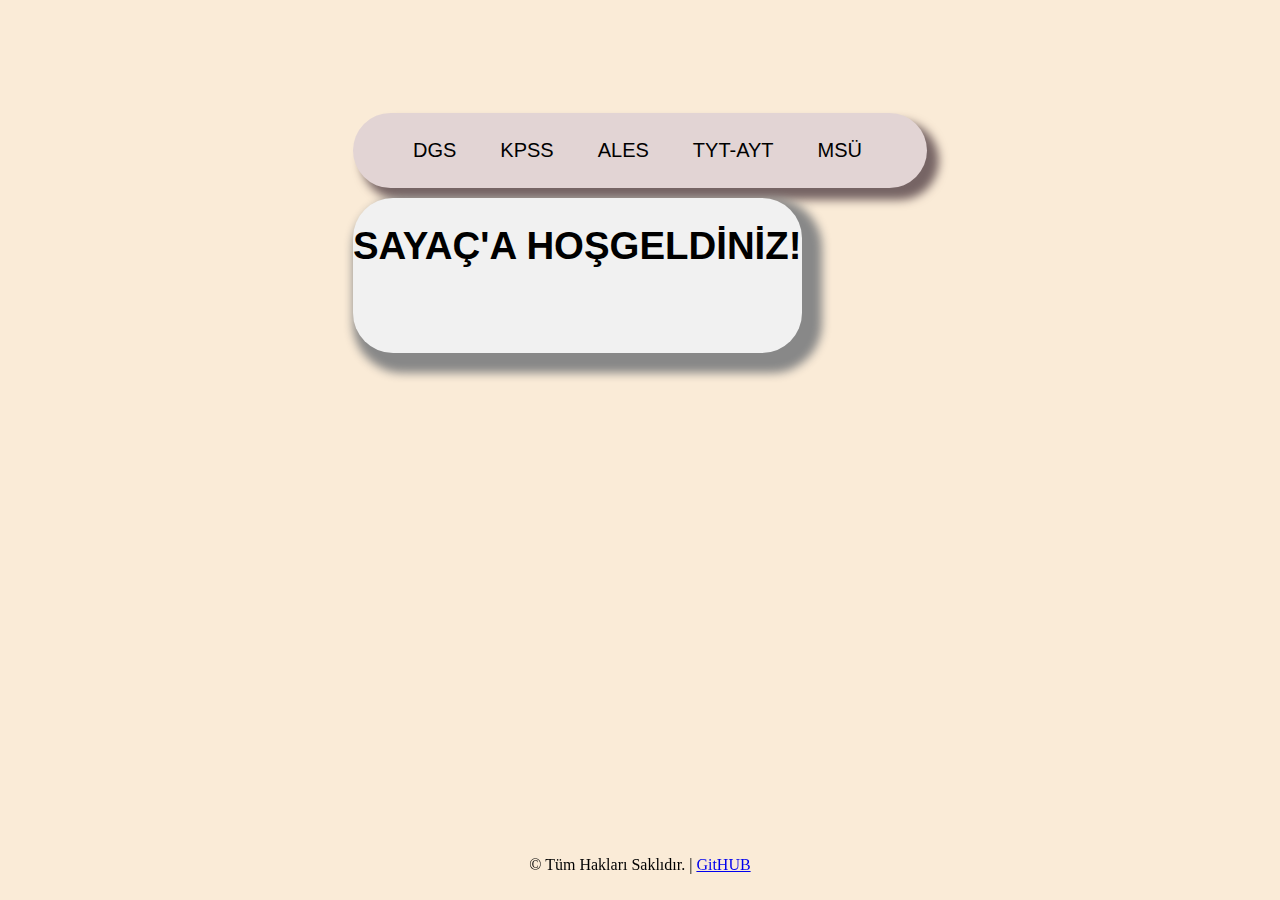
<file: DGS SAYAÇ - Kopya/index.html>
<!DOCTYPE html>
<html lang="en">

<head>
    <meta charset="UTF-8">
    <meta name="viewport" content="width=device-width, initial-scale=1.0">
    <title>DGS SINAV SAYACI</title>
    <link rel="stylesheet" href="style.css">
</head>

<body>
    <main>
        <nav id="nav-bar">
            <ul>
                <a href="#" class="sinav-link" data-sinav="DGS">DGS</a>
                <a href="#" class="sinav-link" data-sinav="KPSS">KPSS</a>
                <a href="#" class="sinav-link" data-sinav="ALES">ALES</a></li>
                <a href="#" class="sinav-link" data-sinav="TYT-AYT">TYT-AYT</a>
                <a href="#" class="sinav-link" data-sinav="MSÜ">MSÜ</a>
            </ul>
        </nav>
        <div id="box">
            <h1 id="heading">SAYAÇ'A HOŞGELDİNİZ!</h1>
            <p id="paragraph"> </p>
        </div>
    </main>

    <script src="script/script.js"></script>


    <footer id="site-footer">
        <p>&copy; Tüm Hakları Saklıdır. | <a href="https://github.com/alimanay">GitHUB </a></p>
    </footer>
</body>

</html>
</file>
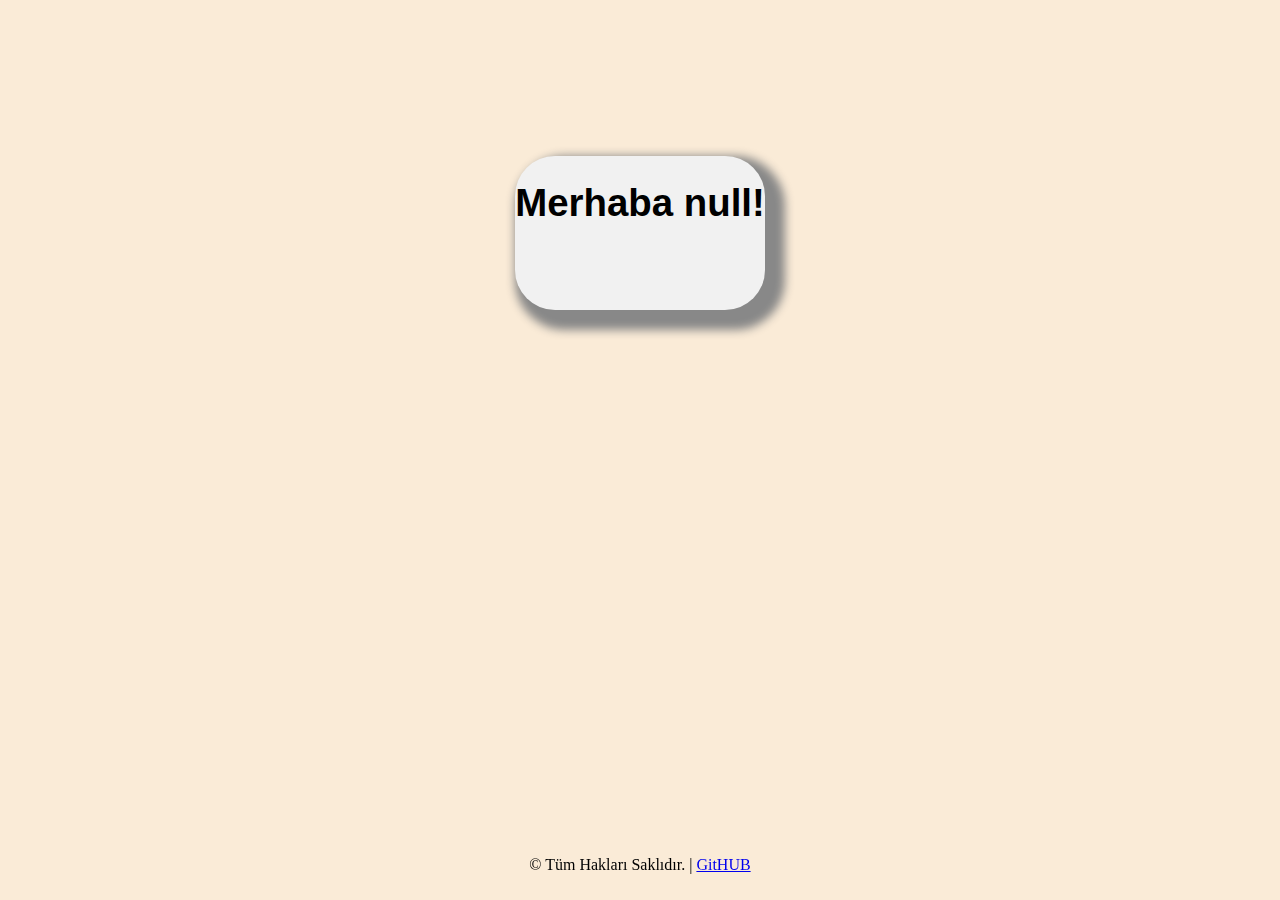
<file: DGS SAYAÇ/index.html>
<!DOCTYPE html>
<html lang="en">

<head>
    <meta charset="UTF-8">
    <meta name="viewport" content="width=device-width, initial-scale=1.0">
    <title>DGS SINAV SAYACI</title>
    <link rel="stylesheet" href="style.css">
</head>

<body>
    <main>
        <div id="box">
            <h1 id="heading">DGS SAYAÇ'A HOŞGELDİNİZ!</h1>
            <p id="paragraph"> </p>
        </div>
    </main>

    <script src="script/script.js"></script>


    <footer id="site-footer">
        <p>&copy; Tüm Hakları Saklıdır. | <a href="https://github.com/alimanay">GitHUB </a></p>
    </footer>
</body>

</html>
</file>
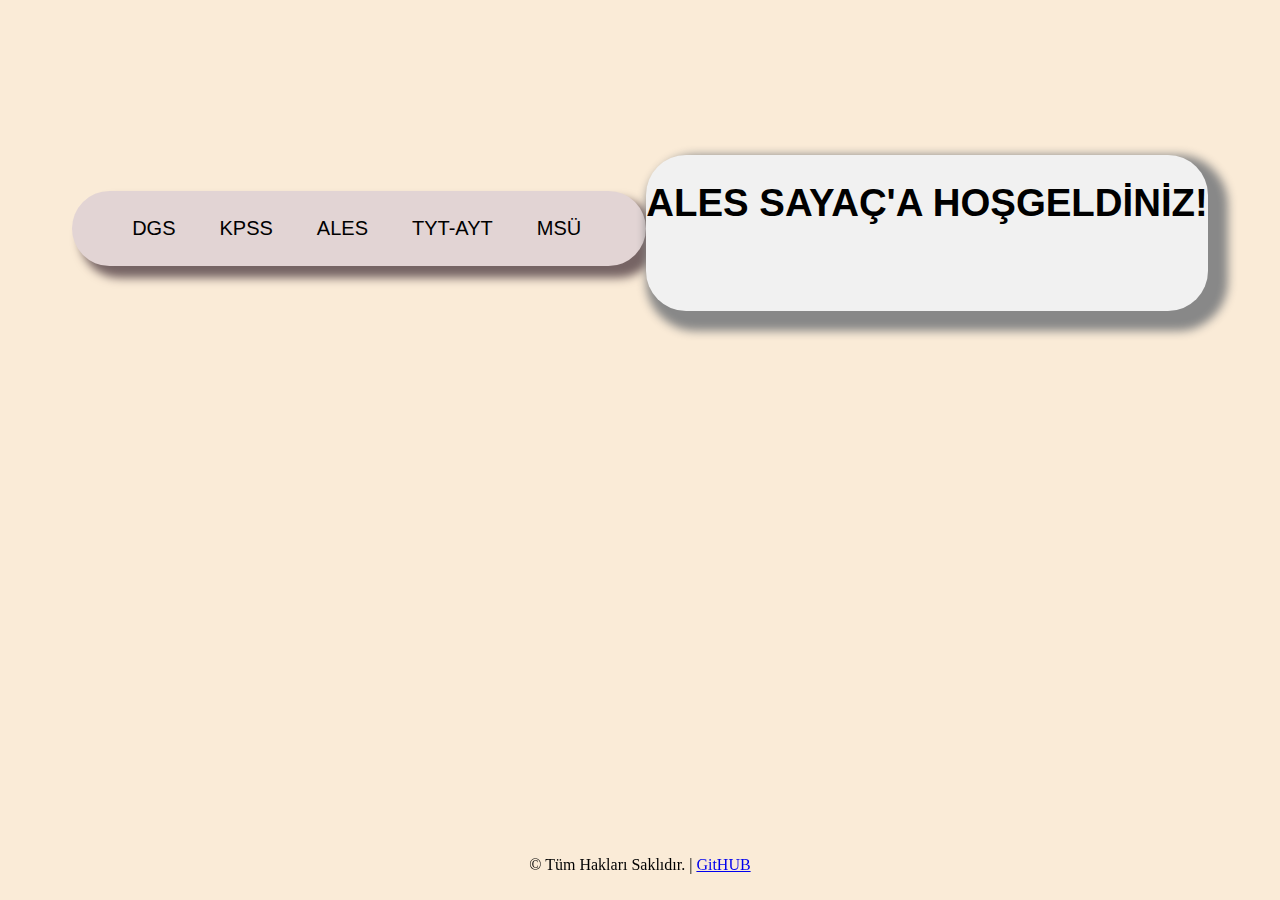
<file: DGS SAYAÇ - Kopya/ales.html>
<!DOCTYPE html>
<html lang="en">

<head>
    <meta charset="UTF-8">
    <meta name="viewport" content="width=device-width, initial-scale=1.0">
    <title>ALES SINAV SAYACI</title>
    <link rel="stylesheet" href="style.css">
</head>

<body>
    
        <nav id="nav-bar">
            <ul>
            <a href="#" class="sinav-link" data-sinav="DGS">DGS</a>
            <a href="#" class="sinav-link" data-sinav="KPSS">KPSS</a>
            <a href="#" class="sinav-link" data-sinav="ALES">ALES</a>
            <a href="#" class="sinav-link" data-sinav="TYT-AYT">TYT-AYT</a>
            <a href="#" class="sinav-link" data-sinav="MSÜ">MSÜ</a>
            </ul>
        </nav>
        <div id="box">
            <h1 id="heading">ALES SAYAÇ'A HOŞGELDİNİZ!</h1>
            <p id="paragraph"> </p>
        </div>
    </main>

    <script src="script/script.js"></script>


    <footer id="site-footer">
        <p>&copy; Tüm Hakları Saklıdır. | <a href="https://github.com/alimanay">GitHUB </a></p>
    </footer>
</body>

</html>
</file>
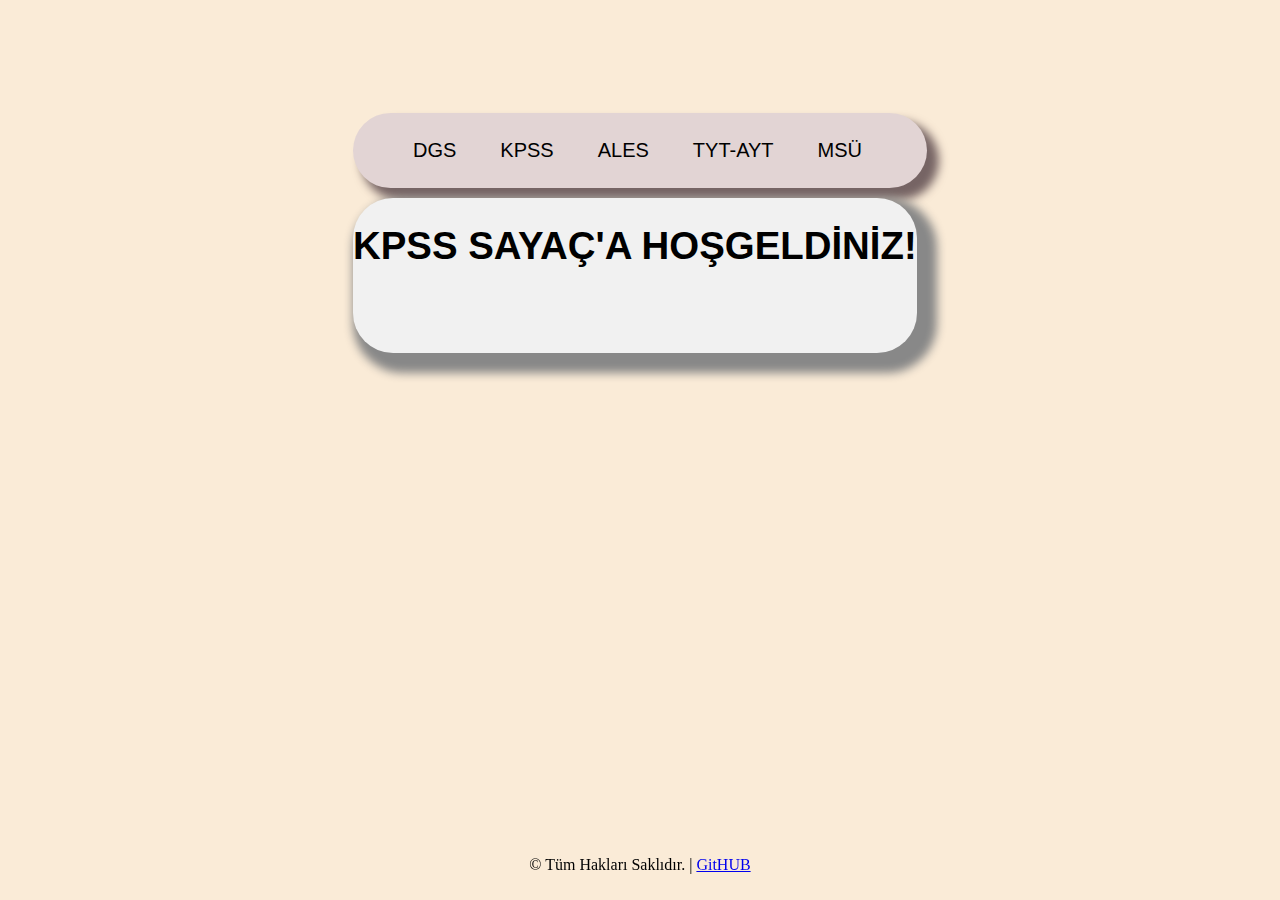
<file: DGS SAYAÇ - Kopya/KPPS.html>
<!DOCTYPE html>
<html lang="en">

<head>
    <meta charset="UTF-8">
    <meta name="viewport" content="width=device-width, initial-scale=1.0">
    <title>KPSS SINAV SAYACI</title>
    <link rel="stylesheet" href="style.css">
</head>

<body>
    <main>
        <nav id="nav-bar">
            <ul>
                <a href="#" class="sinav-link" data-sinav="DGS">DGS</a>
                <a href="#" class="sinav-link" data-sinav="KPSS">KPSS</a>
                <a href="#" class="sinav-link" data-sinav="ALES">ALES</a>
                <a href="#" class="sinav-link" data-sinav="TYT-AYT">TYT-AYT</a>
                <a href="#" class="sinav-link" data-sinav="MSÜ">MSÜ</a>
            </ul>
        </nav>
        <div id="box">
            <h1 id="heading">KPSS SAYAÇ'A HOŞGELDİNİZ!</h1>
            <p id="paragraph"> </p>
        </div>
    </main>

    <script src="script/script.js"></script>


    <footer id="site-footer">
        <p>&copy; Tüm Hakları Saklıdır. | <a href="https://github.com/alimanay">GitHUB </a></p>
    </footer>
</body>

</html>
</file>
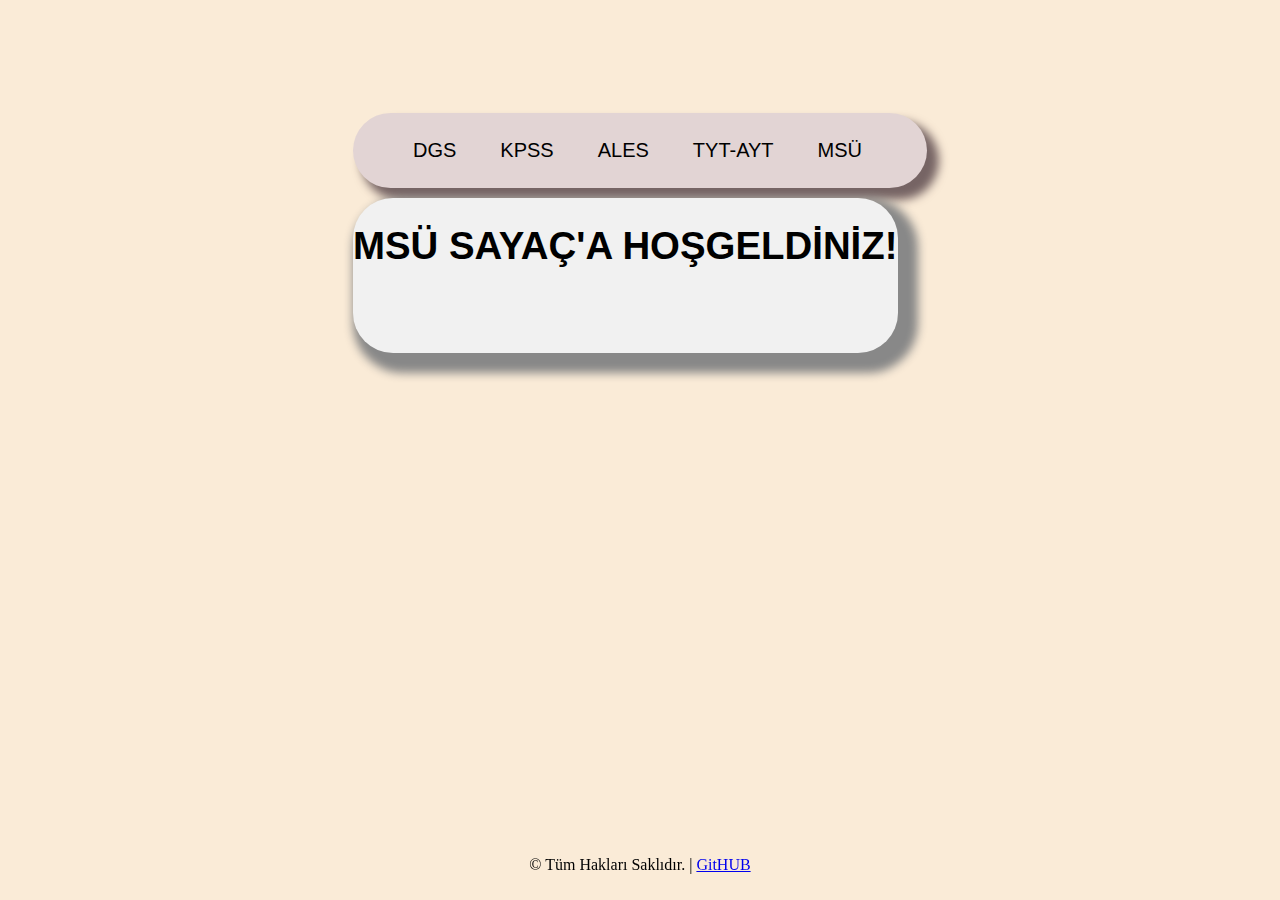
<file: DGS SAYAÇ - Kopya/msü.html>
<!DOCTYPE html>
<html lang="en">

<head>
    <meta charset="UTF-8">
    <meta name="viewport" content="width=device-width, initial-scale=1.0">
    <title>MSÜ SINAV SAYACI</title>
    <link rel="stylesheet" href="style.css">
</head>

<body>
    <main>
        <nav id="nav-bar">
            <ul>
                <a href="#" class="sinav-link" data-sinav="DGS">DGS</a>
                <a href="#" class="sinav-link" data-sinav="KPSS">KPSS</a>
                <a href="#" class="sinav-link" data-sinav="ALES">ALES</a>
                <a href="#" class="sinav-link" data-sinav="TYT-AYT">TYT-AYT</a>
                <a href="#" class="sinav-link" data-sinav="MSÜ">MSÜ</a>
            </ul>
        </nav>
        <div id="box">
            <h1 id="heading">MSÜ SAYAÇ'A HOŞGELDİNİZ!</h1>
            <p id="paragraph"> </p>
        </div>
    </main>

    <script src="script/script.js"></script>


    <footer id="site-footer">
        <p>&copy; Tüm Hakları Saklıdır. | <a href="https://github.com/alimanay">GitHUB </a></p>
    </footer>
</body>

</html>
</file>
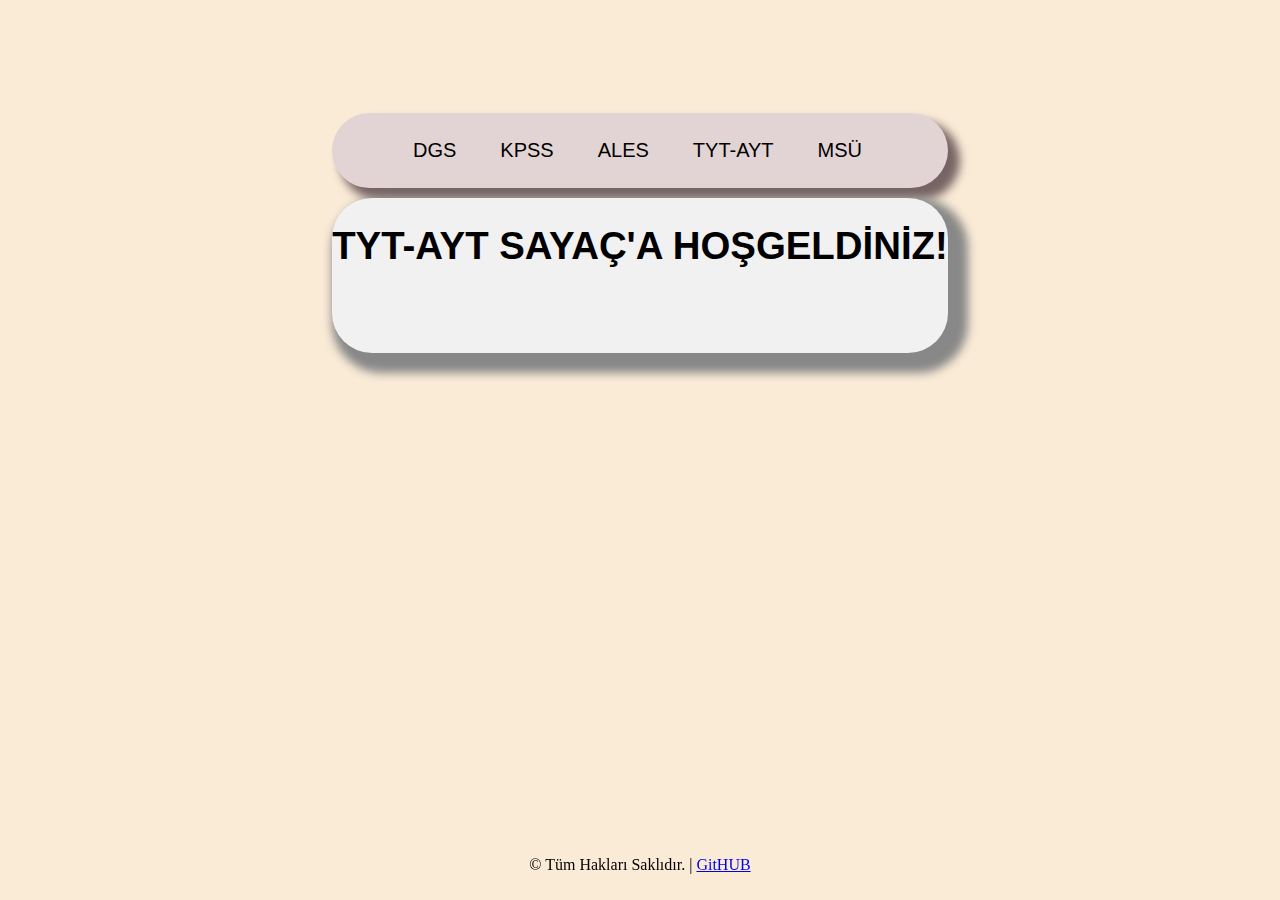
<file: DGS SAYAÇ - Kopya/TYT-AYT.html>
<!DOCTYPE html>
<html lang="en">

<head>
    <meta charset="UTF-8">
    <meta name="viewport" content="width=device-width, initial-scale=1.0">
    <title>TYT-AYT SINAV SAYACI</title>
    <link rel="stylesheet" href="style.css">
</head>

<body>
    <main>
        <nav id="nav-bar">
            <ul>
            <a href="#" class="sinav-link" data-sinav="DGS">DGS</a>
            <a href="#" class="sinav-link" data-sinav="KPSS">KPSS</a>
            <a href="#" class="sinav-link" data-sinav="ALES">ALES</a>
            <a href="#" class="sinav-link" data-sinav="TYT-AYT">TYT-AYT</a>
            <a href="#" class="sinav-link" data-sinav="MSÜ">MSÜ</a>
            </ul>
        </nav>
        <div id="box">
            <h1 id="heading">TYT-AYT SAYAÇ'A HOŞGELDİNİZ!</h1>
            <p id="paragraph"> </p>
        </div>
    </main>

    <script src="script/script.js"></script>


    <footer id="site-footer">
        <p>&copy; Tüm Hakları Saklıdır. | <a href="https://github.com/alimanay">GitHUB </a></p>
    </footer>
</body>

</html>
</file>
<file: DGS SAYAÇ - Kopya/style.css>
body {
    background-color: antiquewhite;
    display: flex;
    justify-content: center;
    align-items: center;
    height: 50vh;


}

#box {
    text-align: center;
    justify-content: center;
    align-items: center;
    display: inline-block;
    border-radius: 40px;
    background-color: #f1f1f1;
    font-size: larger;
    font-family: 'Lucida Sans', 'Lucida Sans Regular', 'Lucida Grande', 'Lucida Sans Unicode', Geneva, Verdana, sans-serif;
    box-shadow: 10px 10px 10px 10px #888888;

}

#paragraph {
    padding: 20px;
    font-size: 20px;
   font-family: 'Lucida Sans', 'Lucida Sans Regular', 'Lucida Grande', 'Lucida Sans Unicode', Geneva, Verdana, sans-serif;  
}

footer {
    color: rgb(0, 0, 0);
    text-align: center;
    padding: 10px;
    position: fixed;
    bottom: 0;
}
#nav-bar {
    display: flex;
    padding-right: 5vh;
    justify-content: center;
    background-color: #e2d4d4;
    box-shadow: 10px 10px 10px 2px #766464;
    border-radius: 40px;
    margin-bottom: 10px;

}

.sinav-link {
    text-decoration: none;
    padding: 20px;
    color: black;
    font-size: 20px;
    font-family: 'Lucida Sans', 'Lucida Sans Regular', 'Lucida Grande', 'Lucida Sans Unicode', Geneva, Verdana, sans-serif;
    display: inline-block;
        padding: 10px 20px;
        color: black;
        text-decoration: none;
        border-radius: 5px;
        transition: transform 0.1s ease;

    
}
.sinav-link:hover {
    transform: scale(1.1);
}
</file>
<file: DGS SAYAÇ/style.css>
body{
    background-color: antiquewhite;
    display: flex;
    justify-content: center;
    align-items: center;
    height: 50vh;
}
#box{
text-align: center;
justify-content: center;
align-items: center;
display: inline-block;
border-radius: 40px;
background-color: #f1f1f1;
font-size:larger;
font-family: 'Lucida Sans', 'Lucida Sans Regular', 'Lucida Grande', 'Lucida Sans Unicode', Geneva, Verdana, sans-serif;
box-shadow: 10px 10px 10px 10px #888888;
}
#paragraph{
    padding: 20px;
}
footer {
    color: rgb(0, 0, 0);
    text-align: center;
    padding: 10px;
    position: fixed;bottom: 0;
}
</file>
